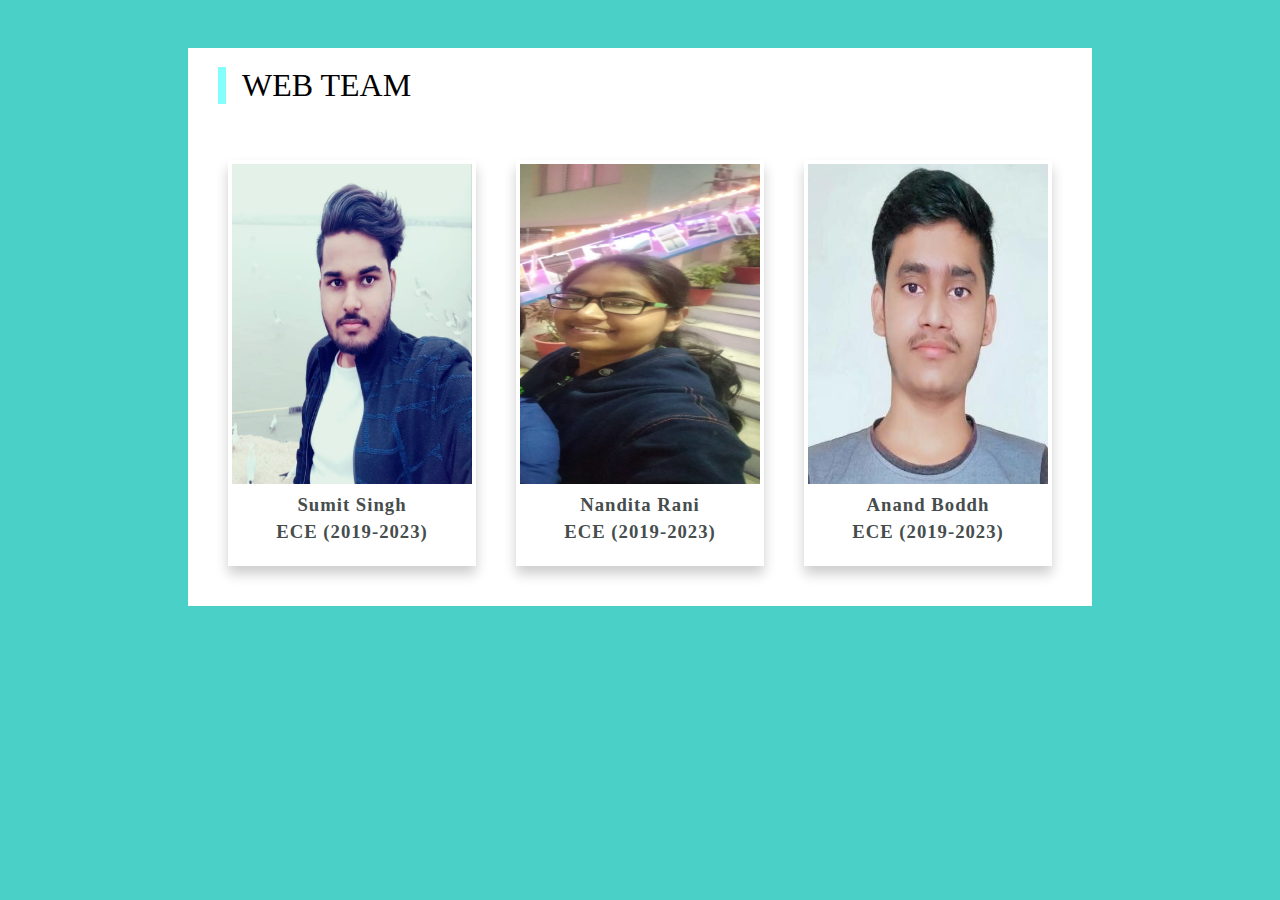
<file: contact.html>
<!DOCTYPE html>
<html lang="en">

<head>
  <meta charset="UTF-8">
  <meta name="viewport" content="width=device-width, initial-scale=1.0">
  <link rel="stylesheet" href="style-contact.css">
  <link rel="stylesheet" href="https://cdnjs.cloudflare.com/ajax/libs/font-awesome/4.7.0/css/font-awesome.min.css">
  <title>VCAS Web Team</title>
  <link rel="icon" href="images/logo.png">
</head>

<body>

   
  <div class="main">
    <div class="container-profiles">
      <div class="flex">
        <p>WEB TEAM</p>
      </div>
      <div class="profile-box">

        <div class="profiles">
          <img width="80%"
            src="images/web team/sumit.jpg">
          <h3>Sumit Singh<br></h3>
          <h3>ECE (2019-2023)</h3><br>


          <!-- <div class="contact-details">
            <p class="social mail"><i class="fa fa-envelope"> &nbsp abhishekkeshri2014@gmail.com</i></p>
            <a href="https://www.facebook.com/profile.php?id=100017810204977" class="social fb"><i
                class="fa fa-facebook-square"></i>abhishek keshri</a>
            <a href="https://www.instagram.com/_mojo_ji_/" class="social instagram"><i
                class="fa fa-instagram"></i>@abhikeshri10</a>
          </div> -->

        </div>

        <div class="profiles">
          <img
            src="images/web team/nandita.jpeg">
          <h3>Nandita Rani<br></h3>
          <h3>ECE (2019-2023)</h3><br>
          <!-- <div class="contact-details">
            <a href="#" class="social mail"><i class="fa fa-envelope"></i></a>
            <a href=" " class="social fb"><i
                class="fa fa-facebook-square"></i> </a>
            <a href="" class="social instagram"><i
                class="fa fa-instagram"></i> </a>
          </div> -->

        </div>
        <div class="profiles">
          <img
            src="images/web team/anand.jpeg">
          <h3>Anand Boddh<br></h3>
          <h3>ECE (2019-2023)</h3><br>
          <!-- <div class="contact-details">
            <p class="social mail"><i class="fa fa-envelope"></i>developer.lovedeep@gmail.com</p>
            <a href="https://www.facebook.com/lovedeep.singhkamal.3" class="social fb"><i
                class="fa fa-facebook-square"></i>lovedeep singh kamal</a>
            <a href="https://www.instagram.com/lovedeep_codes/" class="social instagram"><i
                class="fa fa-instagram"></i>@lovedeep_codes</a>
          </div> -->
        </div>
      </div>
    </div>
  </div>
</body>

</html>
</file>
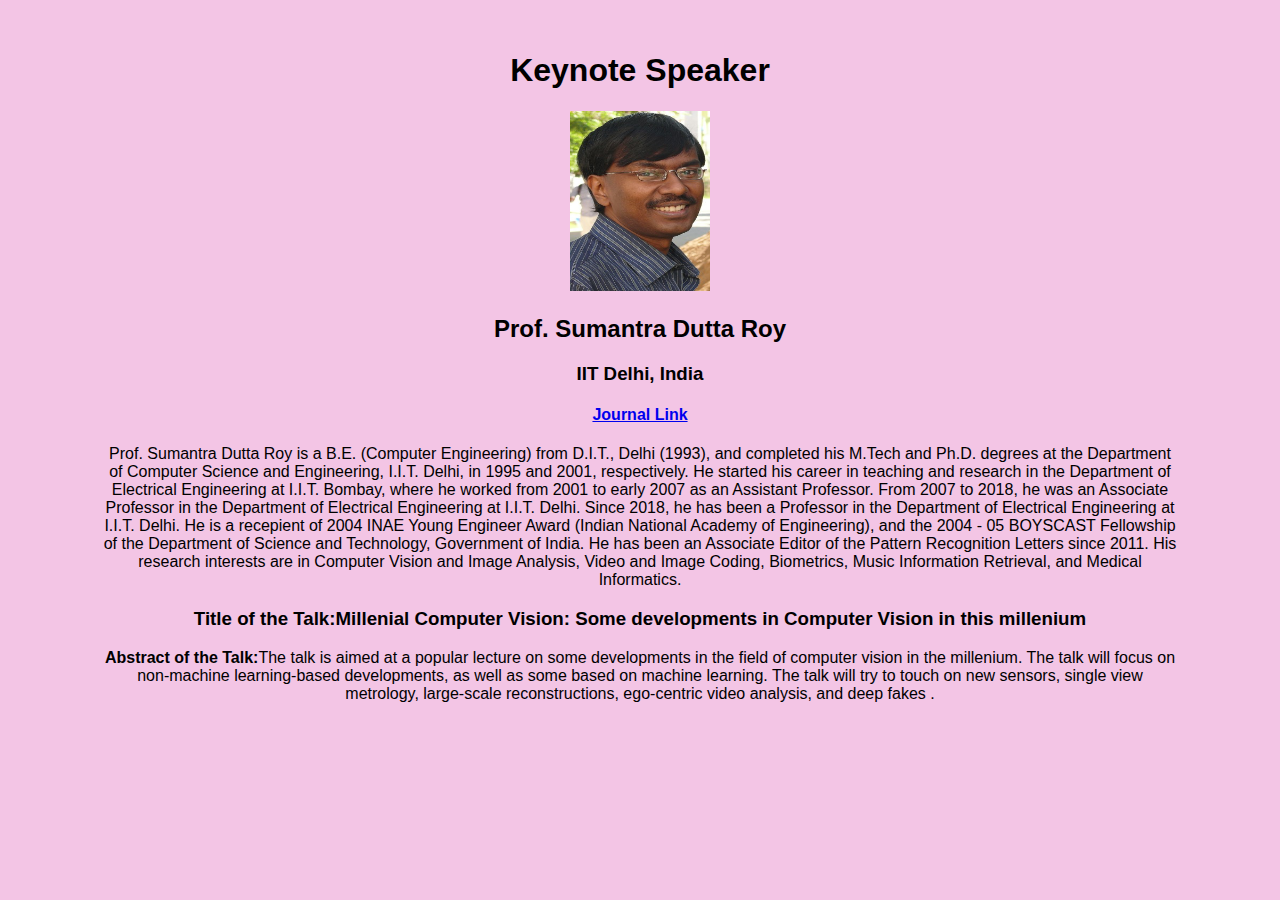
<file: talks/fifth_speaker.html>
<!DOCTYPE html>
<html lang="en">
<head>
    <meta charset="UTF-8">
    <meta http-equiv="X-UA-Compatible" content="IE=edge">
    <meta name="viewport" content="width=device-width, initial-scale=1.0">
    <title>Speaker</title>
    <style>
        body{
           font-family: Arial, Helvetica, sans-serif;
            background-color: rgb(243, 197, 229);
            text-align: center;
            padding: 1.8%;
        }
       p,h3{
           padding-left: 5.7%;
           padding-right: 5.7%;
       }
      </style>
</head>
<body>
    <h1> Keynote Speaker</h1>
    <img src="images/Sumantra.jpeg" height="180px" width="140px">
    <h2>Prof. Sumantra Dutta Roy</h2>
    <h3>IIT Delhi, India
        </h3>
        <h4><a href="https://www.cse.iitd.ac.in/~sumantra/">Journal Link</a></h4>
<p>Prof. Sumantra Dutta Roy is a B.E. (Computer Engineering) from D.I.T., Delhi (1993), and completed his M.Tech and Ph.D. degrees at the Department of Computer Science and Engineering, I.I.T. Delhi, in 1995 and 2001, respectively. He started his career in teaching and research in the Department of Electrical Engineering at I.I.T. Bombay, where he worked from 2001 to early 2007 as an Assistant Professor. From 2007 to 2018, he was an Associate Professor in the Department of Electrical Engineering at I.I.T. Delhi. Since 2018, he has been a Professor in the Department of Electrical Engineering at I.I.T. Delhi. He is a recepient of 2004 INAE Young Engineer Award (Indian National Academy of Engineering), and the 2004 - 05 BOYSCAST Fellowship of the Department of Science and Technology, Government of India. He has been an Associate Editor of the Pattern Recognition Letters since 2011. His research interests are in Computer Vision and Image Analysis, Video and Image Coding, Biometrics, Music Information Retrieval, and Medical Informatics.</p>
 <h3>Title of the Talk:Millenial Computer Vision: Some developments in Computer Vision in this millenium</h3>
 <p><b>Abstract of the Talk:</b>The talk is aimed at a popular lecture on some developments in the field
    of computer vision in the millenium. The talk will focus on non-machine
    learning-based developments, as well as some based on machine learning.
    The talk will try to touch on new sensors, single view metrology,
    large-scale reconstructions, ego-centric video analysis, and deep fakes
    .</p>
</body>
</html>
</file>
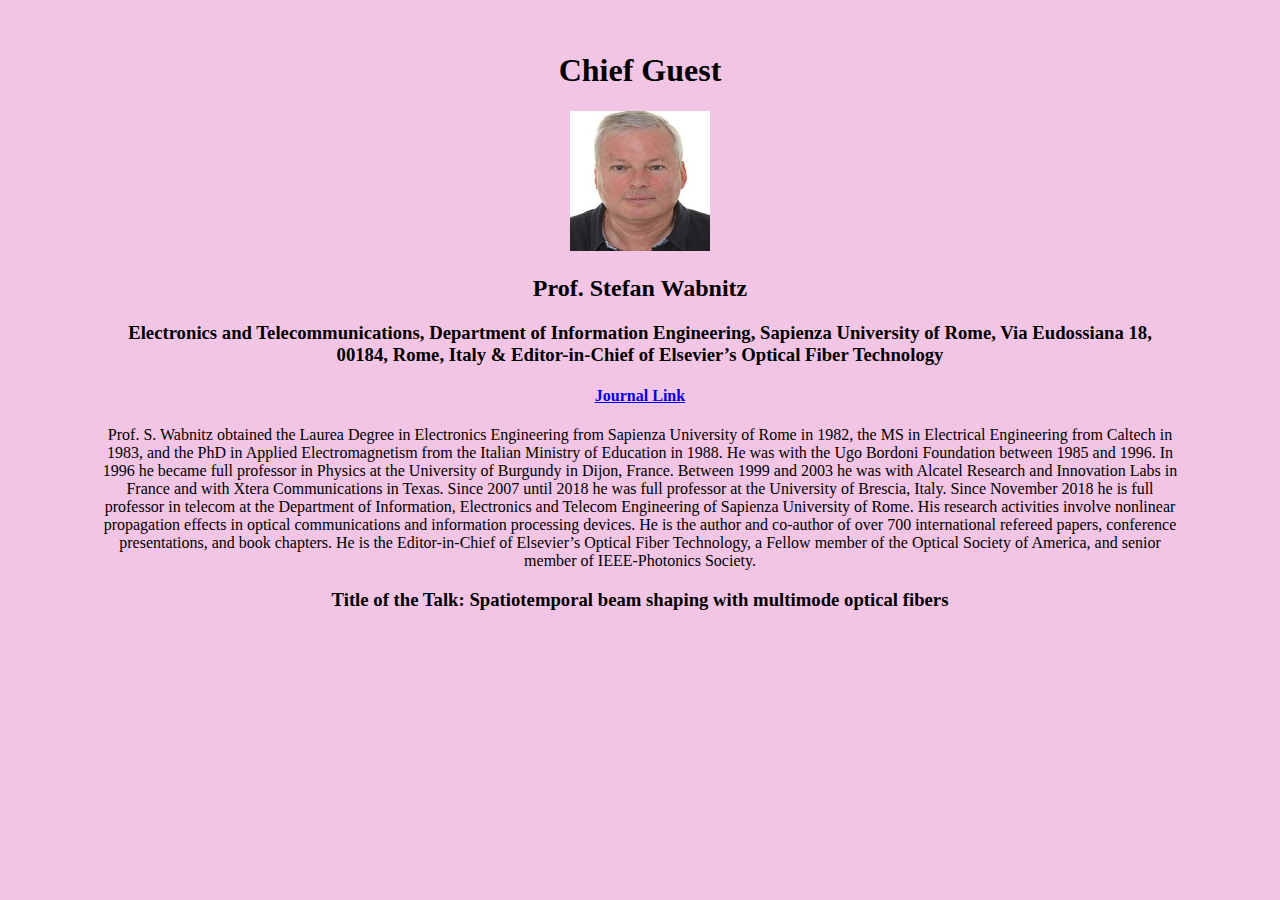
<file: talks/first_speaker.html>
<!DOCTYPE html>
<html lang="en">
<head>
    <meta charset="UTF-8">
    <meta http-equiv="X-UA-Compatible" content="IE=edge">
    <meta name="viewport" content="width=device-width, initial-scale=1.0">
    <title>Speaker</title>
    <style>
        body{
            font-family: Cambria, Cochin, Georgia, Times, 'Times New Roman', serif;
            background-color: rgb(243, 197, 229);
            text-align: center;
            padding: 1.8%;
        }
       p,h3{
           padding-left: 5.7%;
           padding-right: 5.7%;
       }
      </style>
</head>
<body>
    <h1>Chief Guest </h1>
    <img src="images/Stefan.jpeg" height="140px" width="140px">
    <h2>Prof. Stefan Wabnitz</h2>
    <h3>Electronics and Telecommunications, Department of Information Engineering, Sapienza University of Rome, Via Eudossiana 18, 00184, Rome, Italy
        &
        Editor-in-Chief of Elsevier’s Optical Fiber Technology
        </h3>
        <h4><a href="https://www.journals.elsevier.com/optical-fiber-technology/editorial-board/s-wabnitz">Journal Link</a></h4>
<p>Prof. S. Wabnitz obtained the Laurea Degree in Electronics Engineering from Sapienza University of Rome in 1982,
  the MS in Electrical Engineering from Caltech in 1983, and the PhD in Applied Electromagnetism from the
   Italian Ministry of Education in 1988. He was with the Ugo Bordoni Foundation between 1985 and 1996. 
   In 1996 he became full professor in Physics at the University of Burgundy in Dijon, France. Between 1999 
   and 2003 he was with Alcatel Research and Innovation Labs in France and with Xtera Communications in Texas. 
   Since 2007 until 2018 he was full professor at the University of Brescia, Italy. Since November 2018 he is 
   full professor in telecom at the Department of Information, 
 Electronics and Telecom Engineering of Sapienza University of Rome. 
 His research activities involve nonlinear propagation effects in optical communications and information 
 processing devices. He is the author and co-author of over 700 international refereed papers, conference 
 presentations, and book chapters. He is the Editor-in-Chief of Elsevier’s Optical Fiber Technology, a Fellow 
 member of the Optical Society of America, and senior member of IEEE-Photonics Society.</p>
 <h3>Title of the Talk: Spatiotemporal beam shaping with multimode optical fibers</h3>
</body>
</html>
</file>
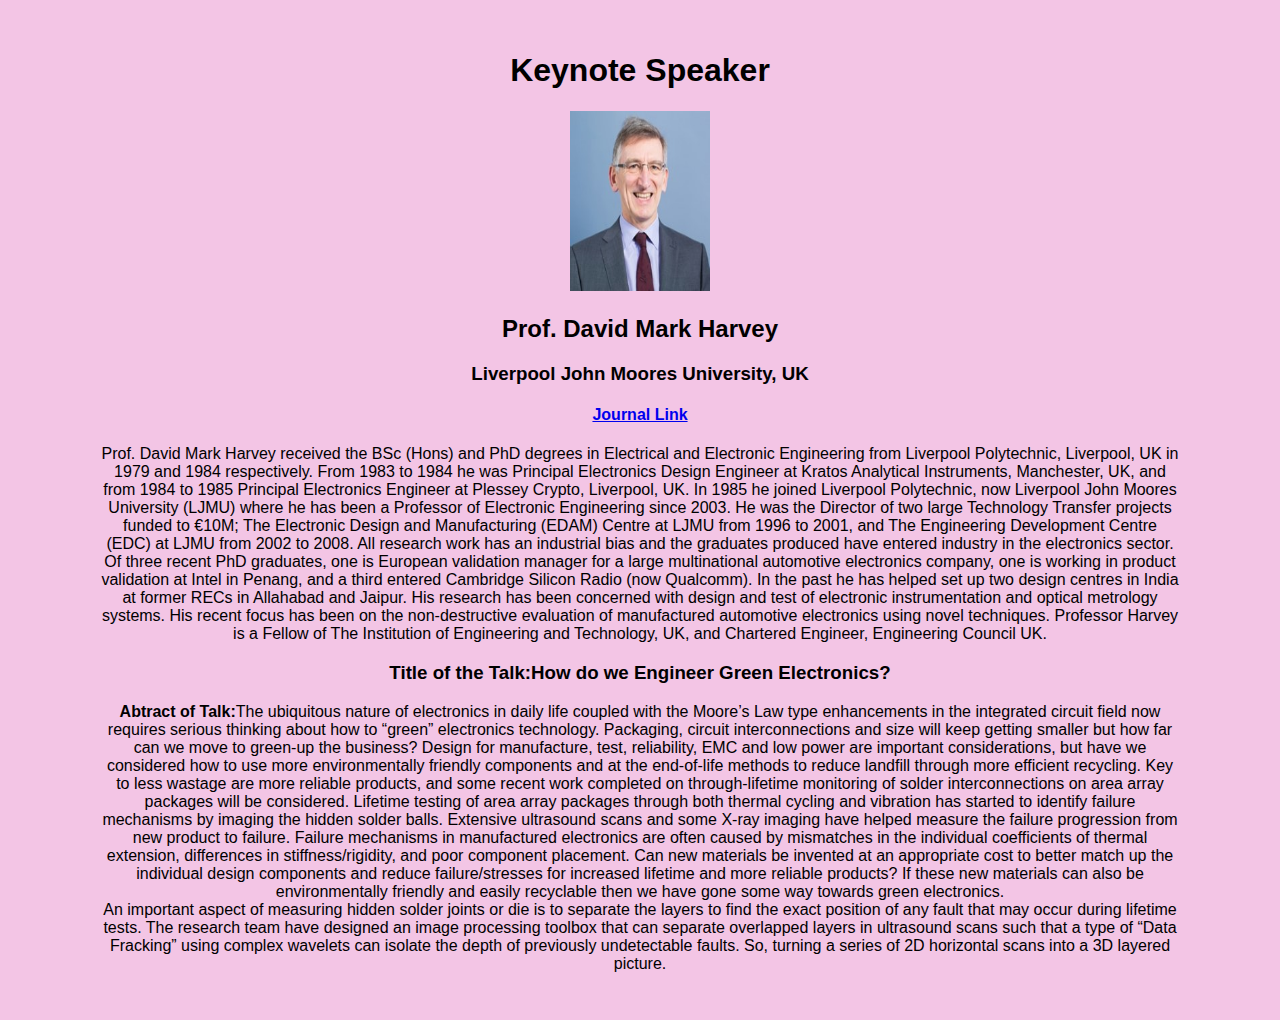
<file: talks/fourth_speaker.html>
<!DOCTYPE html>
<html lang="en">
<head>
    <meta charset="UTF-8">
    <meta http-equiv="X-UA-Compatible" content="IE=edge">
    <meta name="viewport" content="width=device-width, initial-scale=1.0">
    <title>Speaker</title>
    <style>
        body{
            font-family:'Segoe UI', Tahoma, Geneva, Verdana, sans-serif;
            background-color: rgb(243, 197, 229);
            text-align: center;
            padding: 1.8%;
        }
       p,h3{
           padding-left: 5.7%;
           padding-right: 5.7%;
       }
      </style>
</head>
<body>
    <h1> Keynote Speaker</h1>
    <img src="images/David.jpeg" height="180px" width="140px">
    <h2>Prof. David Mark Harvey</h2>
    <h3>Liverpool John Moores University, UK
        </h3>
        <h4><a href="https://www.ljmu.ac.uk/about-us/staff-profiles/faculty-of-engineering-and-technology/
            general-engineering-research-institute/david-harvey">Journal Link</a></h4>
<p>Prof. David Mark Harvey received the BSc (Hons) and PhD degrees in Electrical and Electronic Engineering from Liverpool Polytechnic, Liverpool, UK in 1979 and 1984 respectively. From 1983 to 1984 he was Principal Electronics Design Engineer at Kratos Analytical Instruments, Manchester, UK, and from 1984 to 1985 Principal Electronics Engineer at Plessey Crypto, Liverpool, UK.  In 1985 he joined Liverpool Polytechnic, now Liverpool John Moores University (LJMU) where he has been a Professor of Electronic Engineering since 2003.  He was the Director of two large Technology Transfer projects funded to €10M; The Electronic Design and Manufacturing (EDAM) Centre at LJMU from 1996 to 2001, and The Engineering Development Centre (EDC) at LJMU from 2002 to 2008.  All research work has an industrial bias and the graduates produced have entered industry in the electronics sector.  Of three recent PhD graduates, one is European validation manager for a large multinational automotive electronics company, one is working in product validation at Intel in Penang, and a third entered Cambridge Silicon Radio (now Qualcomm).  In the past he has helped set up two design centres in India at former RECs in Allahabad and Jaipur.
    His research has been concerned with design and test of electronic instrumentation and optical metrology systems.  His recent focus has been on the non-destructive evaluation of manufactured automotive electronics using novel techniques. Professor Harvey is a Fellow of The Institution of Engineering and Technology, UK, and Chartered Engineer, Engineering Council UK. 
    </p>
 <h3>Title of the Talk:How do we Engineer Green Electronics?</h3>
 <p><b>Abtract of Talk:</b>The ubiquitous nature of electronics in daily life coupled with the Moore’s Law type enhancements in the integrated circuit field now requires serious thinking about how to “green” electronics technology. Packaging, circuit interconnections and size will keep getting smaller but how far can we move to green-up the business?  Design for manufacture, test, reliability, EMC and low power are important considerations, but have we considered how to use more environmentally friendly components and at the end-of-life methods to reduce landfill through more efficient recycling. Key to less wastage are more reliable products, and some recent work completed on through-lifetime monitoring of solder interconnections on area array packages will be considered.  Lifetime testing of area array packages through both thermal cycling and vibration has started to identify failure mechanisms by imaging the hidden solder balls.  Extensive ultrasound scans and some X-ray imaging have helped measure the failure progression from new product to failure. Failure mechanisms in manufactured electronics are often caused by mismatches in the individual coefficients of thermal extension, differences in stiffness/rigidity, and poor component placement.  Can new materials be invented at an appropriate cost to better match up the individual design components and reduce failure/stresses for increased lifetime and more reliable products?  If these new materials can also be environmentally friendly and easily recyclable then we have gone some way towards green electronics.
   <br> An important aspect of measuring hidden solder joints or die is to separate the layers to find the exact position of any fault that may occur during lifetime tests.  The research team have designed an image processing toolbox that can separate overlapped layers in ultrasound scans such that a type of “Data Fracking” using complex wavelets can isolate the depth of previously undetectable faults.  So, turning a series of 2D horizontal scans into a 3D layered picture.
    </p>
</body>
</html>
</file>
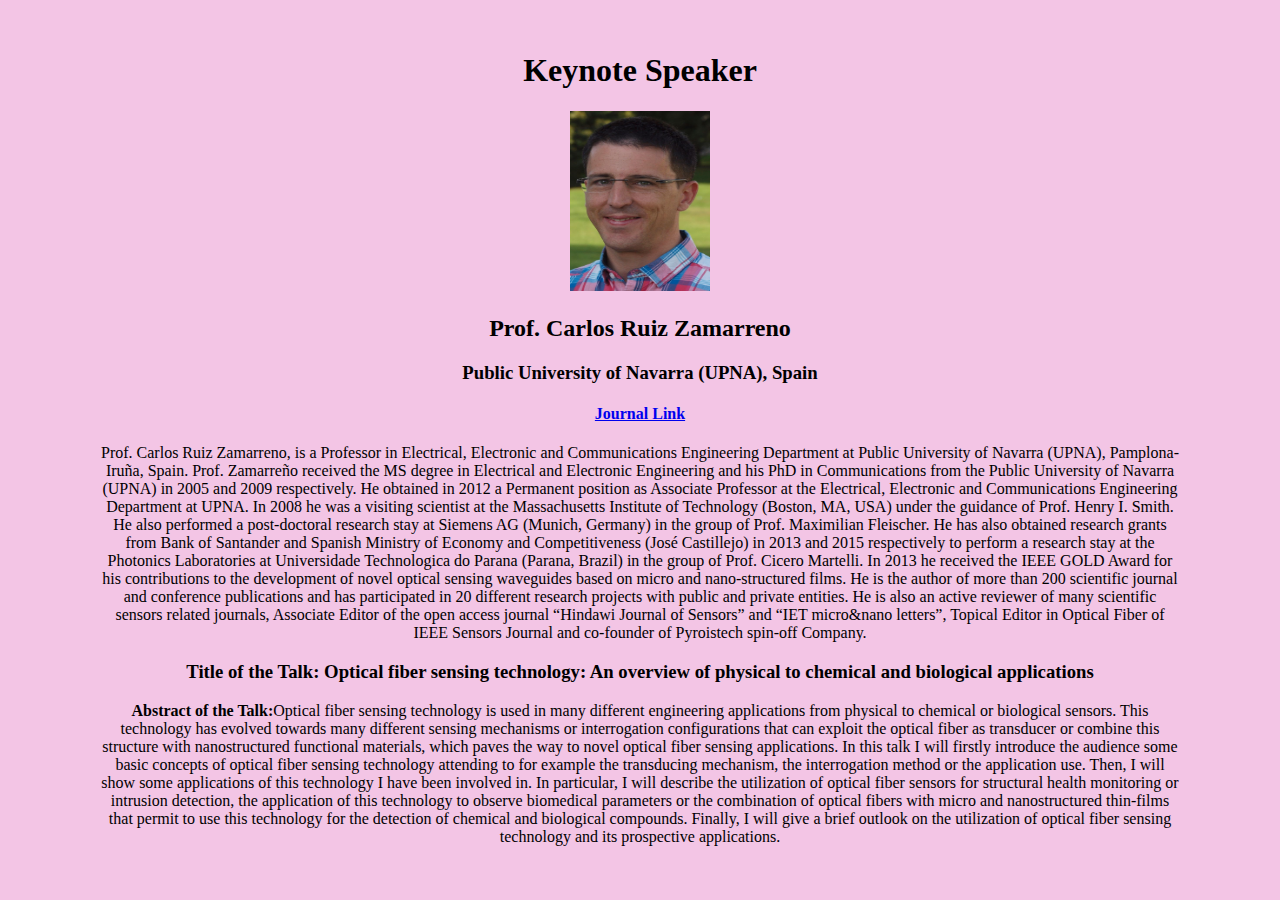
<file: talks/second_speaker.html>
<!DOCTYPE html>
<html lang="en">
<head>
    <meta charset="UTF-8">
    <meta http-equiv="X-UA-Compatible" content="IE=edge">
    <meta name="viewport" content="width=device-width, initial-scale=1.0">
    <title>Speaker</title>
    <style>
        body{
            font-family: 'Times New Roman', Times, serif;
            background-color: rgb(243, 197, 229);
            text-align: center;
            padding: 1.8%;
        }
       p,h3{
           padding-left: 5.7%;
           padding-right: 5.7%;
       }
      </style>
</head>
<body>
    <h1> Keynote Speaker</h1>
    <img src="images/Carlos.jpeg" height="180px" width="140px">
    <h2>Prof. Carlos Ruiz Zamarreno</h2>
    <h3>Public University of Navarra (UPNA), Spain
        </h3>
        <h4><a href="https://www.unavarra.es/pdi/?uid=8332&languageId=1">Journal Link</a></h4>
<p>Prof. Carlos Ruiz Zamarreno, is a Professor in Electrical, Electronic and Communications Engineering Department 
    at Public University of Navarra (UPNA), Pamplona-Iruña, Spain. Prof. Zamarreño received the MS degree in
     Electrical and Electronic Engineering and his PhD in Communications from the Public University of Navarra 
     (UPNA) in 2005 and 2009 respectively. He obtained in 2012 a Permanent position as Associate Professor at the 
     Electrical, Electronic and Communications Engineering Department at UPNA. In 2008 he was a visiting scientist 
     at the Massachusetts Institute of Technology (Boston, MA, USA) under the guidance of Prof. Henry I. Smith. He 
     also performed a post-doctoral research stay at Siemens AG (Munich, Germany) in the group of Prof. Maximilian 
     Fleischer. He has also obtained research grants from Bank of Santander and Spanish Ministry of Economy and
      Competitiveness (José Castillejo) in 2013 and 2015 respectively to perform a research stay at the Photonics
       Laboratories at Universidade Technologica do Parana (Parana, Brazil) in the group of Prof. Cicero Martelli. 
       In 2013 he received the IEEE GOLD Award for his contributions to the development of novel optical sensing 
       waveguides based on micro and nano-structured films. He is the author of more than 200 scientific journal 
       and conference publications and has participated in 20 different research projects with public and private 
       entities. He is also an active reviewer of many scientific sensors related journals, Associate Editor of
        the open access journal “Hindawi Journal of Sensors” and “IET micro&nano 
    letters”, Topical Editor in Optical Fiber of IEEE Sensors Journal and co-founder of Pyroistech spin-off 
    Company.</p>
 <h3>Title of the Talk: Optical fiber sensing technology: An overview of physical to chemical and 
     biological applications</h3>
     <p><b>Abstract of the Talk:</b>Optical fiber sensing technology is used in many different engineering applications from physical to chemical or biological sensors. This technology has evolved towards many different sensing mechanisms or interrogation configurations that can exploit the optical fiber as transducer or combine this structure with nanostructured functional materials, which paves the way to novel optical fiber sensing applications.  In this talk I will firstly introduce the audience some basic concepts of optical fiber sensing technology attending to for example the transducing mechanism, the interrogation method or the application use. Then, I will show some applications of this technology I have been involved in. In particular, I will describe the utilization of optical fiber sensors for structural health monitoring or intrusion detection, the application of this technology to observe biomedical parameters or the combination of optical fibers with micro and nanostructured thin-films that permit to use this technology for the detection of chemical and biological compounds. Finally, I will give a brief outlook on the utilization of optical fiber sensing technology and its prospective applications.</p>
</body>
</html>
</file>
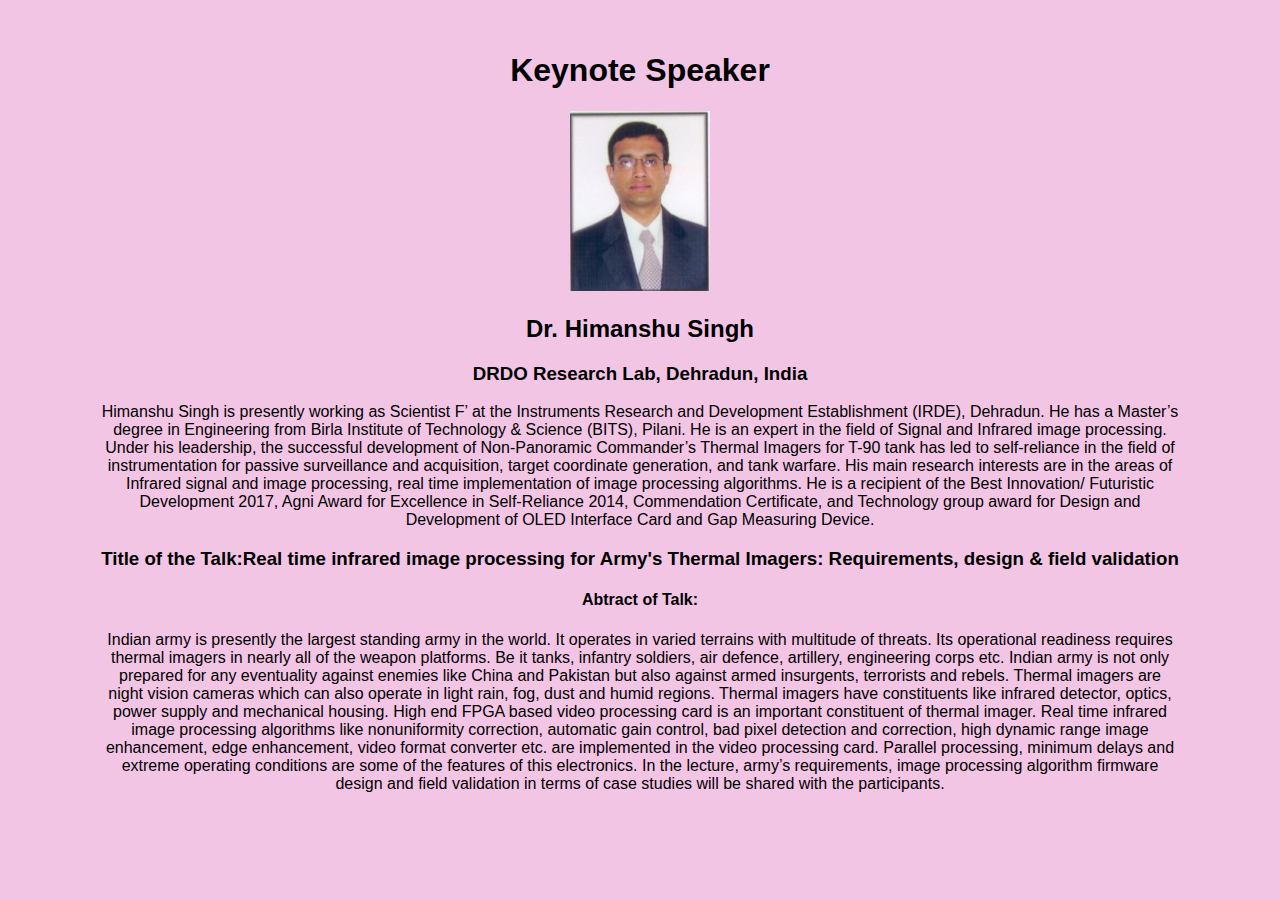
<file: talks/seventh_speaker.html>
<!DOCTYPE html>
<html lang="en">
<head>
    <meta charset="UTF-8">
    <meta http-equiv="X-UA-Compatible" content="IE=edge">
    <meta name="viewport" content="width=device-width, initial-scale=1.0">
    <title>Speaker</title>
    <style>
        body{
            font-family: Arial, Helvetica, sans-serif;
            background-color: rgb(243, 197, 229);
            text-align: center;
            padding: 1.8%;
        }
       p,h3{
           padding-left: 5.7%;
           padding-right: 5.7%;
       }
      </style>
</head>
<body>
    <h1> Keynote Speaker</h1>
    <img src="images/Himanshu.jpeg" height="180px" width="140px">
    <h2>Dr. Himanshu Singh</h2>
    <h3>DRDO Research Lab, Dehradun, India</h3>
       
<p>Himanshu Singh is presently working as Scientist F’ at the Instruments Research and Development Establishment (IRDE), Dehradun. He has a Master’s degree in Engineering from Birla Institute of Technology & Science (BITS), Pilani. He is an expert in the field of Signal and Infrared image processing. Under his leadership, the successful development of Non-Panoramic Commander’s Thermal Imagers for T-90 tank has led to self-reliance in the field of instrumentation for passive surveillance and acquisition, target coordinate generation, and tank warfare. His main research interests are in the areas of Infrared signal and image processing, real time implementation of image processing algorithms. He is a recipient of the Best Innovation/ Futuristic Development 2017, Agni Award for Excellence in Self-Reliance 2014, Commendation Certificate, and Technology group award for Design and Development of OLED Interface Card and Gap Measuring Device. </p>

<h3>Title of the Talk:Real time infrared image processing for Army's Thermal Imagers: Requirements, design & field validation</h3>
<h4>Abtract of Talk:</h4><p>Indian army is presently the largest standing army in the world. It operates in varied terrains with multitude of threats. Its operational readiness requires thermal imagers in nearly all of the weapon platforms. Be it tanks, infantry soldiers, air defence, artillery, engineering corps etc. Indian army is not only prepared for any eventuality against enemies like China and Pakistan but also against armed insurgents, terrorists and rebels. Thermal imagers are night vision cameras which can also operate in light rain, fog, dust and humid regions. Thermal imagers have constituents like infrared detector, optics, power supply and mechanical housing. High end FPGA based video processing card is an important constituent of thermal imager. Real time infrared image processing algorithms like nonuniformity correction, automatic gain control, bad pixel detection and correction, high dynamic range image enhancement, edge enhancement, video format converter etc. are implemented in the video processing card. Parallel processing, minimum delays and extreme operating conditions are some of the features of this electronics. In the lecture, army’s requirements, image processing algorithm firmware design and field validation in terms of case studies will be shared with the participants.</p>
</body>
</html>
</file>
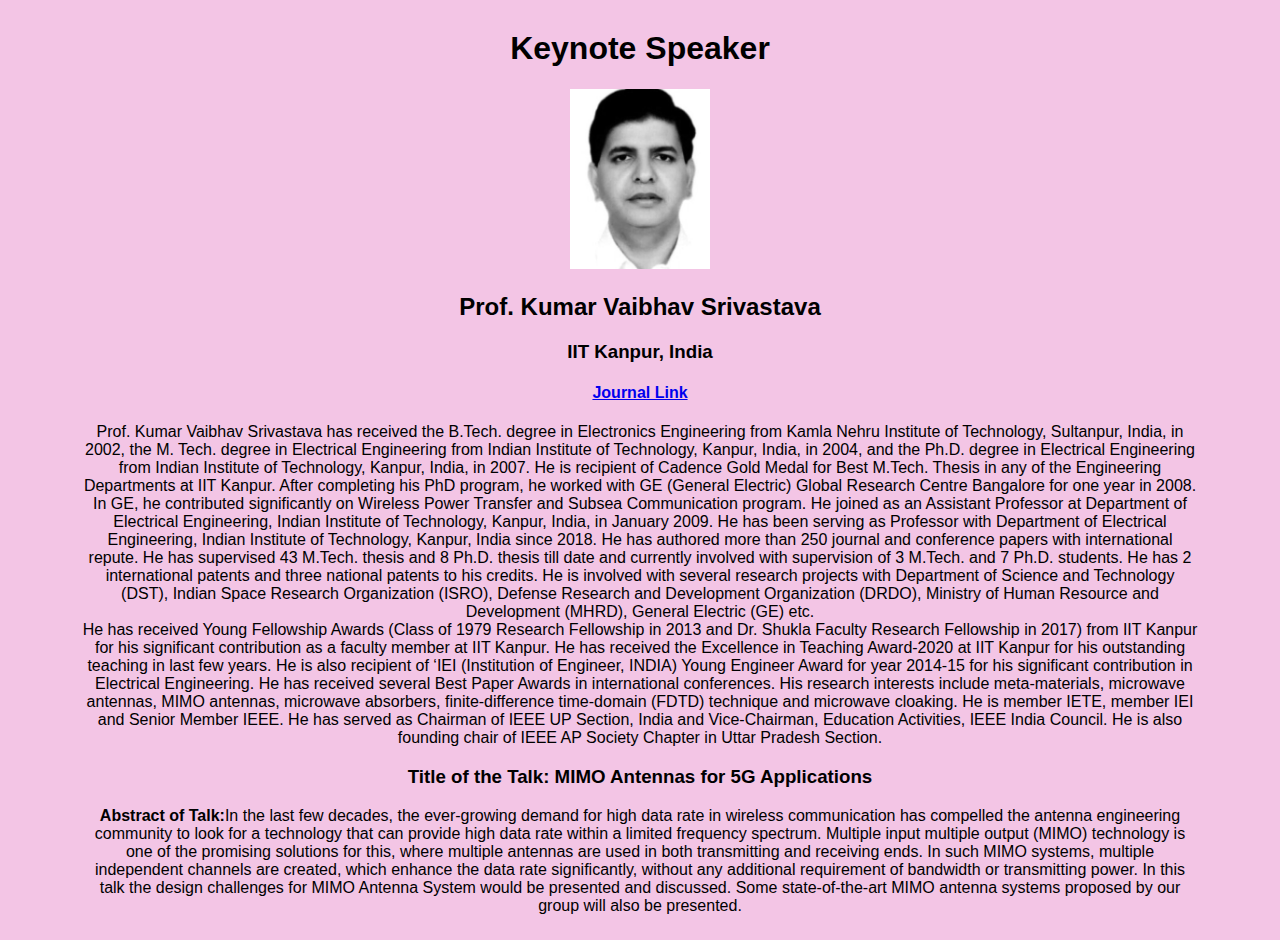
<file: talks/sixth_speaker.html>
<!DOCTYPE html>
<html lang="en">
<head>
    <meta charset="UTF-8">
    <meta http-equiv="X-UA-Compatible" content="IE=edge">
    <meta name="viewport" content="width=device-width, initial-scale=1.0">
    <title>Speaker</title>
    <style>
        body{
            font-family: Arial, Helvetica, sans-serif;
            background-color: rgb(243, 197, 229);
            text-align: center;
            padding: 0.08%;
        }
       p,h3{
           padding-left: 5.7%;
           padding-right: 5.7%;
       }
      </style>
</head>
<body>
    <h1> Keynote Speaker</h1>
    <img src="images/Vaibhav.jpeg" height="180px" width="140px">
    <h2>Prof. Kumar Vaibhav Srivastava</h2>
    <h3>IIT Kanpur, India 
        </h3>
        <h4><a href="http://home.iitk.ac.in/~kvs/">Journal Link</a></h4>
<p>Prof. Kumar Vaibhav Srivastava has received the B.Tech. degree in Electronics Engineering from Kamla Nehru Institute of Technology, Sultanpur, India, in 2002, the M. Tech. degree in Electrical Engineering from Indian Institute of Technology, Kanpur, India, in 2004, and the Ph.D. degree in Electrical Engineering from Indian Institute of Technology, Kanpur, India, in 2007. He is recipient of Cadence Gold Medal for Best M.Tech. Thesis in any of the Engineering Departments at IIT Kanpur.  After completing his PhD program, he worked with GE (General Electric) Global Research Centre Bangalore for one year in 2008. In GE, he contributed significantly on Wireless Power Transfer and Subsea Communication program. 
    He joined as an Assistant Professor at Department of Electrical Engineering, Indian Institute of Technology, Kanpur, India, in January 2009. He has been serving as Professor with Department of Electrical Engineering, Indian Institute of Technology, Kanpur, India since 2018. He has authored more than 250 journal and conference papers with international repute. He has supervised 43 M.Tech. thesis and 8 Ph.D. thesis till date and currently involved with supervision of 3 M.Tech. and 7 Ph.D. students. He has 2 international patents and three national patents to his credits. He is involved with several research projects with Department of Science and Technology (DST), Indian Space Research Organization (ISRO), Defense Research and Development Organization (DRDO), Ministry of Human Resource and Development (MHRD), General Electric (GE) etc.
    <br>
    He has received Young Fellowship Awards (Class of 1979 Research Fellowship in 2013 and Dr. Shukla Faculty Research Fellowship in 2017) from IIT Kanpur for his significant contribution as a faculty member at IIT Kanpur. He has received the Excellence in Teaching Award-2020 at IIT Kanpur for his outstanding teaching in last few years. He is also recipient of ‘IEI (Institution of Engineer, INDIA) Young Engineer Award for year 2014-15 for his significant contribution in Electrical Engineering. He has received several Best Paper Awards in international conferences. His research interests include meta-materials, microwave antennas, MIMO antennas, microwave absorbers, finite-difference time-domain (FDTD) technique and microwave cloaking. He is member IETE, member IEI and Senior Member IEEE. He has served as Chairman of IEEE UP Section, India and Vice-Chairman, Education Activities,  IEEE India Council. He is also founding chair of IEEE AP Society Chapter in Uttar Pradesh Section.
    
    </p>
 <h3>Title of the Talk: MIMO Antennas for 5G Applications</h3>
 <p><b>Abstract of Talk:</b>In the last few decades, the ever-growing demand for high data rate in wireless communication has compelled the antenna engineering community to look for a technology that can provide high data rate within a limited frequency spectrum. Multiple input multiple output (MIMO) technology is one of the promising solutions for this, where multiple antennas are used in both transmitting and receiving ends. In such MIMO systems, multiple independent channels are created, which enhance the data rate significantly, without any additional requirement of bandwidth or transmitting power. In this talk the design challenges for MIMO Antenna System would be presented and discussed. Some state-of-the-art MIMO antenna systems proposed by our group will also be presented.</p>
</body>
</html>
</file>
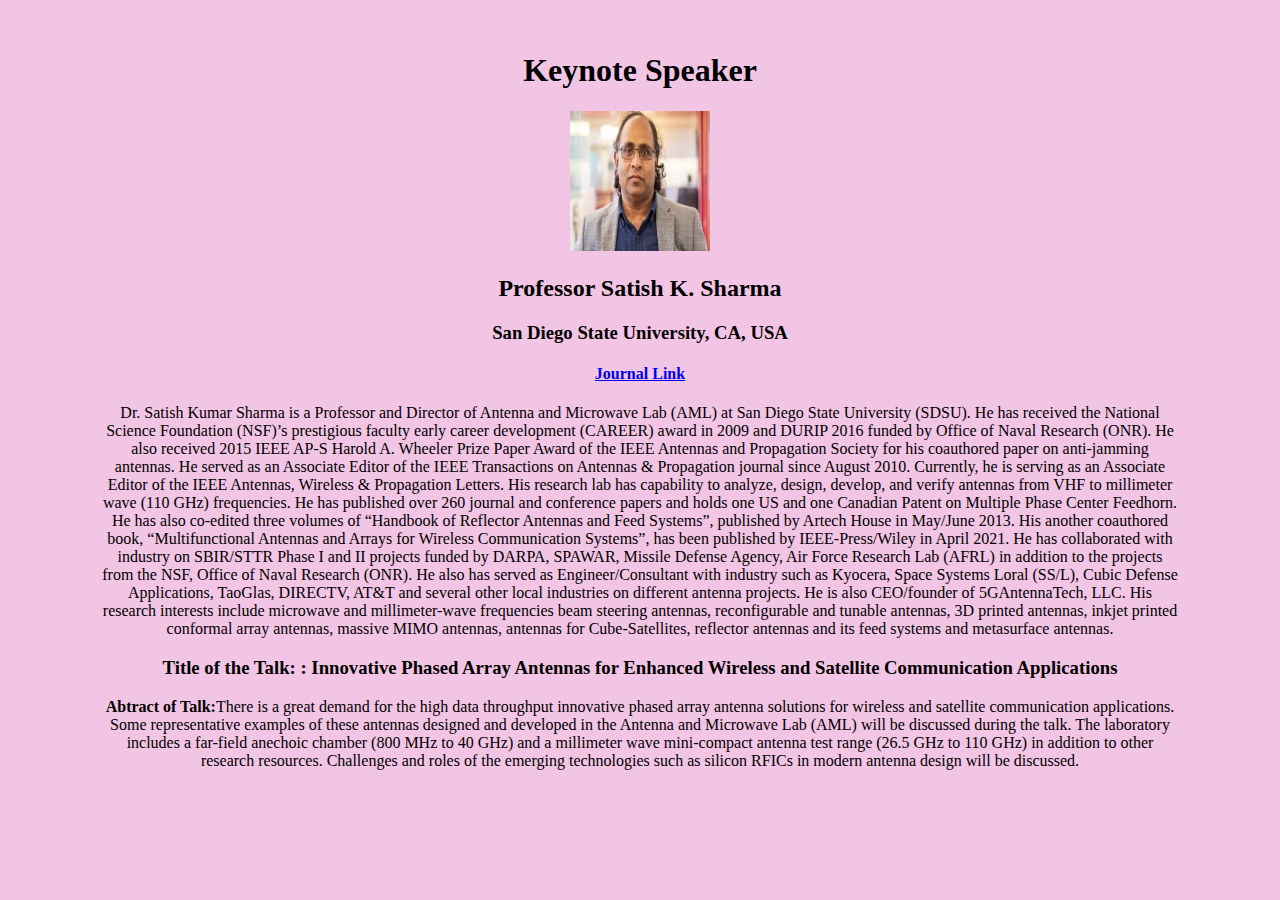
<file: talks/third_speaker.html>
<!DOCTYPE html>
<html lang="en">
<head>
    <meta charset="UTF-8">
    <meta http-equiv="X-UA-Compatible" content="IE=edge">
    <meta name="viewport" content="width=device-width, initial-scale=1.0">
    <title>Speaker</title>
    <style>
        body{
            font-family: Cambria, Cochin, Georgia, Times, 'Times New Roman', serif;
            background-color: rgb(243, 197, 229);
            text-align: center;
            padding: 1.8%;
        }
       p,h3{
           padding-left: 5.7%;
           padding-right: 5.7%;
       }
      </style>
</head>
<body>
    <h1> Keynote Speaker</h1>
    <img src="images/Satish.jpeg" height="140px" width="140px">
    <h2>Professor Satish K. Sharma</h2>
    <h3>San Diego State University, CA, USA 
        </h3>
        <h4><a href="https://electrical.sdsu.edu/faculty_websites/satish_sharma/home">Journal Link</a></h4>
<p>Dr. Satish Kumar Sharma is a Professor and Director of Antenna and Microwave Lab (AML) at San Diego State 
    University (SDSU). He has received the National Science Foundation (NSF)’s prestigious faculty early career 
    development (CAREER) award in 2009 and DURIP 2016 funded by Office of Naval Research (ONR). He also received 
    2015 IEEE AP-S Harold A. Wheeler Prize Paper Award of the IEEE Antennas and Propagation Society for his
     coauthored paper on anti-jamming antennas. He served as an Associate Editor of the IEEE Transactions on 
     Antennas & Propagation journal since August 2010. Currently, he is serving as an Associate Editor of the 
     IEEE Antennas, Wireless & Propagation Letters. His research lab has capability to analyze, design, develop, 
     and verify antennas from VHF to millimeter wave (110 GHz) frequencies. He has published over 260 journal and 
     conference papers and holds one US and one Canadian Patent on Multiple Phase Center Feedhorn. He has also 
     co-edited three volumes of “Handbook of Reflector Antennas and Feed Systems”, published by Artech House in 
     May/June 2013. His another coauthored book, “Multifunctional Antennas and Arrays for Wireless Communication 
     Systems”, has been published by IEEE-Press/Wiley in April 2021. He has collaborated with industry on SBIR/STTR
      Phase I and II projects funded by DARPA, SPAWAR, Missile Defense Agency, Air Force Research Lab (AFRL) in
       addition to the projects from the NSF, Office of Naval Research (ONR). He also has served as 
       Engineer/Consultant with industry such as Kyocera, Space Systems Loral (SS/L), Cubic Defense Applications,
        TaoGlas, DIRECTV, AT&T and several other local industries on different antenna projects. He is also 
        CEO/founder of 5GAntennaTech, LLC. His research interests include microwave and millimeter-wave frequencies
         beam steering antennas, reconfigurable and tunable antennas, 3D printed antennas, inkjet printed conformal 
         array antennas, 
    massive MIMO antennas, antennas for Cube-Satellites, reflector antennas and its feed systems and metasurface 
    antennas.</p>
 <h3>Title of the Talk: : Innovative Phased Array Antennas for Enhanced Wireless and Satellite Communication 
     Applications</h3>
     <p><b>Abtract of Talk:</b>There is a great demand for the high data throughput innovative phased array antenna solutions for wireless and satellite communication applications. Some representative examples of these antennas designed and developed in the Antenna and Microwave Lab (AML) will be discussed during the talk. The laboratory includes a far-field anechoic chamber (800 MHz to 40 GHz) and a millimeter wave mini-compact antenna test range (26.5 GHz to 110 GHz) in addition to other research resources. Challenges and roles of the emerging technologies such as silicon RFICs in modern antenna design will be discussed.</p>
</body>
</html>
</file>
<file: style-contact.css>
body {
  margin: 0;
  background-color: #4AD0C7;
}

body nav {
  background-color: #009E96;
  display: flex;
  align-items: center;
  justify-content: center;
}

body nav p {
  margin: 0;
  font-size: 1.4rem;
  color: white;
  font-weight: 900;
  line-height: 1.2;
  letter-spacing: 2px;
  text-transform: capitalize;
  padding: 9px;
}

.container-profiles {
  background-color: white;
  display: flex;
  /* margin-top: 10%; */
  margin: 3em;
  flex-direction: column;
  margin-bottom: 50px;
}

.main {
  display: flex;
  align-items: center;
  justify-content: center;
}

.flex p {
  font-size: 2rem;
  padding-left: 0.5em;
  border-left: 8px solid #84FFFB;
  margin-top: 0.6em;
  margin-right: 0px;
  margin-bottom: 0.5em;
  margin-left: 0px;
  float: left;
  font-family: pridi;
}

.flex {
  margin-left: 30px;
  display: flex;
  align-items: flex-start;
  justify-content: flex-start;
  box-sizing: border-box;
}

.profile-box {
  display: flex;
  flex-direction: row;
  margin: 20px;
}

.profiles img {
  width: 240px;
  height: 320px;
  margin-bottom: 20px;
  align-self: center;
  margin: 4px;
  margin-bottom: 10px;
}

.profiles {
  margin: 20px;
  display: flex;
  justify-content: center;
  flex-direction: column;
  box-shadow: 0 8px 12px 0 rgba(0, 0, 0, 0.2);
  max-width: 30%;
}

.profiles h3 {
  align-self: center;
  margin: 0;
  padding: 0;
  margin-bottom: 5px;
  font-family: Oswald;
  letter-spacing: 1px;
}

.contact-details {
  padding: 1em;
}

.social {
  display: block;
  font-size: 1.2rem;
  text-decoration: none;
  color: #464D4D;
  white-space: nowrap;
}

.social:hover {
  color: lightseagreen;
}

.fa {
  margin: 1em;
  margin-right: 0.2em;
}

@media screen and (max-width: 820px) {
  .profile-box {
    flex-direction: column;
  }

  .profiles {
    max-width: 100%;
  }
}


h3 {
  color: #464D4D;
}
</file>
